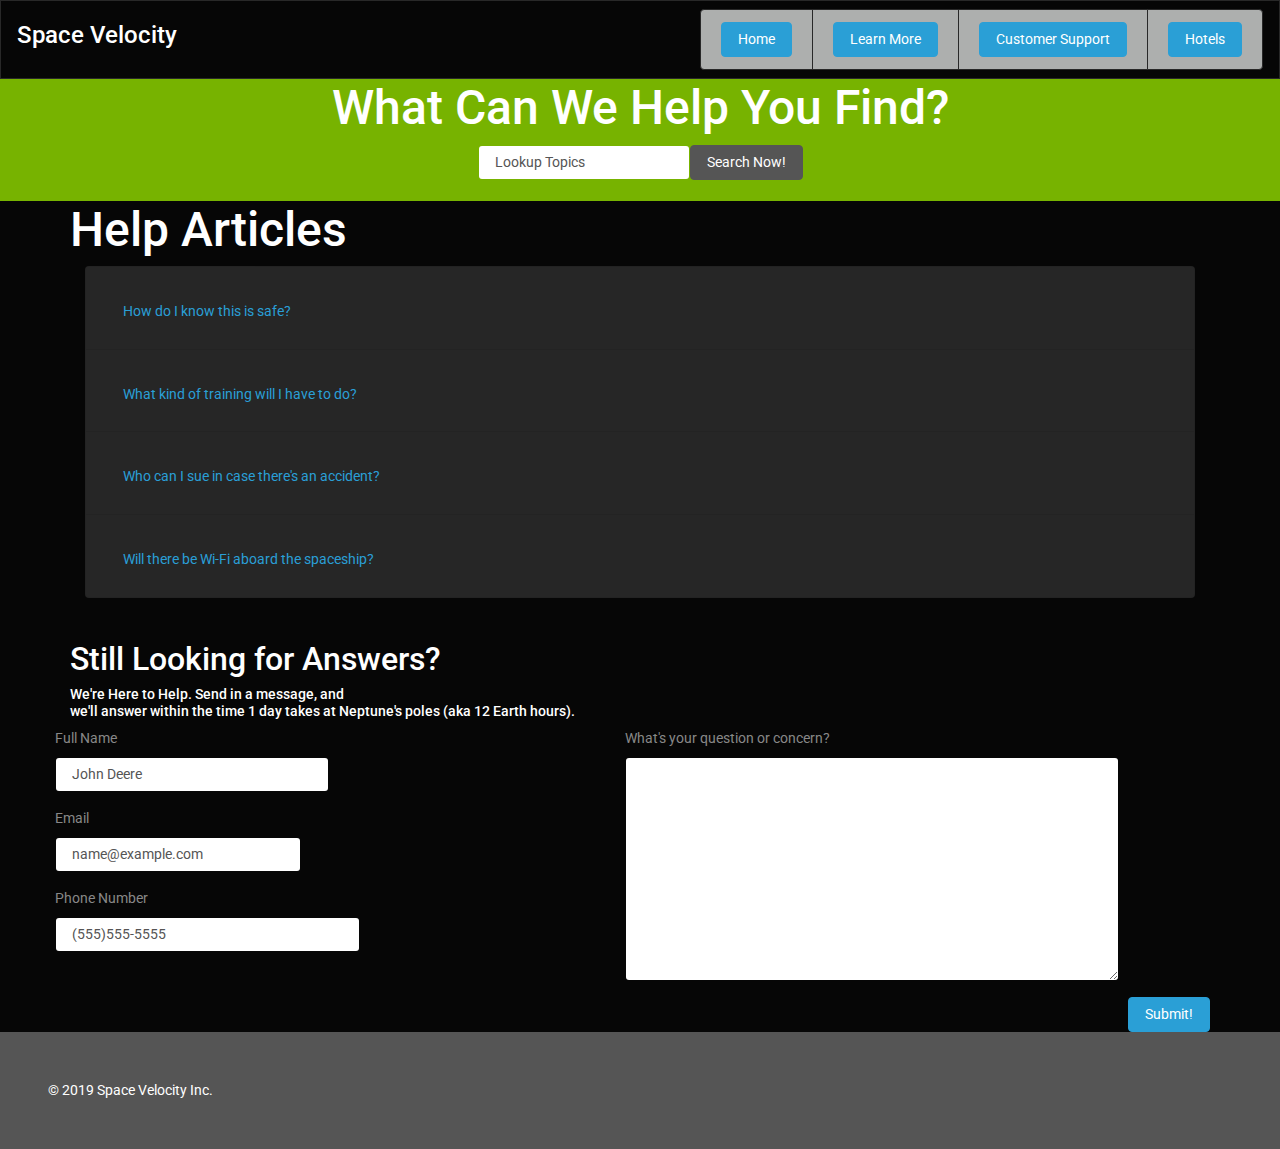
<file: faq.html>
<!-- faq.html -->
<!DOCTYPE html>
<html lang="en">
<head>
    <meta charset="UTF-8">
    <meta name="viewport" content="width=device-width, initial-scale=1.0">
    <meta http-equiv="X-UA-Compatible" content="ie=edge">
    <title>Space Velocity</title>

    <!-- Linking to JavaScript and Bootstrap -->
    <script src="https://code.jquery.com/jquery-3.3.1.slim.min.js" integrity="sha384-q8i/X+965DzO0rT7abK41JStQIAqVgRVzpbzo5smXKp4YfRvH+8abtTE1Pi6jizo" crossorigin="anonymous"></script>
    <script src="https://cdnjs.cloudflare.com/ajax/libs/popper.js/1.14.7/umd/popper.min.js" integrity="sha384-UO2eT0CpHqdSJQ6hJty5KVphtPhzWj9WO1clHTMGa3JDZwrnQq4sF86dIHNDz0W1" crossorigin="anonymous"></script>
    <script src="https://stackpath.bootstrapcdn.com/bootstrap/4.3.1/js/bootstrap.min.js" integrity="sha384-JjSmVgyd0p3pXB1rRibZUAYoIIy6OrQ6VrjIEaFf/nJGzIxFDsf4x0xIM+B07jRM" crossorigin="anonymous"></script>
    <link rel="stylesheet" href="https://stackpath.bootstrapcdn.com/bootstrap/4.3.1/css/bootstrap.min.css">

    <!-- Link to Bootstrap 'Cyborg' Theme -->
    <link rel="stylesheet" href="./static/css/bootstrap.min.css" type="text/css">

</head>
<body>

    <!-- NAVBAR -->
    <nav class="navbar navbar-dark navbar-expand-md bg-dark justify-content-center">
        <a class="navbar-brand d-flex w-50 mr-auto text-white" href="index.html"><h5>Space Velocity</h5></a>
        <button class="navbar-toggler" type="button" data-toggle="collapse" data-target="#navbarContent" aria-controls="navbarContent" aria-expanded="false" aria-label="Toggle navigation">
            <span class="navbar-toggler-icon"></span>
        </button>
        <div class="collapse navbar-collapse" id="navbarContent">
            <ul class="list-group list-group-horizontal justify-content-end ml-auto">
                <li class="list-group-item bg-dark">
                    <a href="index.html"><button type="button" class="btn btn-primary">Home</button></a>
                </li>
                <li class="list-group-item bg-dark">
                    <a href="learn.html"><button type="button" class="btn btn-primary">Learn More</button></a>
                </li>
                <li class="list-group-item bg-dark">
                    <a href="faq.html"><button type="button" class="btn btn-primary">Customer Support</button></a>
                </li>
                <li class="list-group-item bg-dark">
                    <a href="hotel.html"><button type="button" class="btn btn-primary">Hotels</button></a>
                </li>
            </ul>
        </div>
    </nav>

    <!-- SEARCH BOX -->
    <div class="sectio-holder bg-success">
        <div class="container bg-success">
            <div class="row justify-content-center">
                <h2>What Can We Help You Find?</h2>
            </div>
            <div class="row justify-content-center">
                <form class="form-inline">
                    <input type="search" class="form-control" placeholder="Lookup Topics" aria-label="Search">
                    <button class="btn btn-secondary" type="submit">Search Now!</button>
                </form>
            </div>
            <br>
        </div>
    </div>

    <!-- DROPDOWN BARS -->
    <div class="container">
        <div class="row">
            <h2>Help Articles</h2>
        </div>
        <div class="accordion" id="FAQaccordion">
            <div class="card">
                <div class="card-header" id="headingOne">
                    <h2 class="mb-0">
                        <button class="btn btn-link" type="button" data-toggle="collapse" data-target="#collapseOne" aria-expanded="true" aria-controls="collapseOne">
                            How do I know this is safe?
                        </button>
                    </h2>
                </div>
                <div id="collapseOne" class="collapse" aria-labelledby="headingOne" data-parent="#FAQaccordion">
                    <div class="card-body text-white">
                        We have been certified through research conducted at NASA, SpaceX, as well as several other space agencies internationally, such as the Russian Space Agency.
                    </div>
                </div>
            </div>
            <div class="card">
                <div class="card-header" id="headingTwo">
                    <h2 class="mb-0">
                        <button class="btn btn-link" type="button" data-toggle="collapse" data-target="#collapseTwo" aria-expanded="true" aria-controls="collapseTwo">
                            What kind of training will I have to do?
                        </button>
                    </h2>
                </div>
                <div id="collapseTwo" class="collapse" aria-labelledby="headingTwo" data-parent="#FAQaccordion">
                    <div class="card-body text-white">
                        You will be trained to assess and develop mental toughness, spinal health, psychological health, claustrophobia, social skills, and physcial endurance.
                    </div>
                </div>
            </div>
            <div class="card">
                <div class="card-header" id="headingThree">
                    <h2 class="mb-0">
                        <button class="btn btn-link" type="button" data-toggle="collapse" data-target="#collapseThree" aria-expanded="true" aria-controls="collapseThree">
                            Who can I sue in case there's an accident?
                        </button>
                    </h2>
                </div>
                <div id="collapseThree" class="collapse" aria-labelledby="headingThree" data-parent="#FAQaccordion">
                    <div class="card-body text-white">
                        Please direct all legal inquiries to the U.S. Burueau of Space Travel, the BST.
                    </div>
                </div>
            </div>
            <div class="card">
                <div class="card-header" id="headingFour">
                    <h2 class="mb-0">
                        <button class="btn btn-link collapsed" type="button" data-toggle="collapse" data-target="#collapseFour" aria-expanded="false" aria-controls="collapseFour">
                            Will there be Wi-Fi aboard the spaceship?
                        </button>
                    </h2>
                </div>
                <div id="collapseFour" class="collapse" aria-labelledby="headingFour" data-parent="#FAQaccordion">
                    <div class="card-body text-white">
                        Yes of course! How do you think Scott Kelly called his family while he sent 340 days aboard the ISS?
                    </div>
                </div>
            </div>
        </div>
    </div>
    <br><br>

    <!-- Contact Us -->
    <div class="container">
        <div class="row">
            <h4>Still Looking for Answers?</h4>
        </div>
        <div class="row">
            <h6>We're Here to Help. Send in a message, and <br> we'll answer within the time 1 day takes at Neptune's poles (aka 12 Earth hours).</h6>
        </div>
        <form>
            <div class="row">
                <div class="col-md-6">
                    <div class="row">
                        <div class="form-group row">
                            <label for="nameInput">Full Name</label>
                            <input type="name" class="form-control" id="nameInput" placeholder="John Deere">
                        </div>
                    </div>
                    <div class="row">
                        <div class="form-group row">
                            <label for="emailInput">Email</label>
                            <input type="email" class="form-control" id="emailInput" placeholder="name@example.com">
                        </div>
                    </div>
                    <div class="row">
                        <div class="form-group row">
                            <label for="phoneInput">Phone Number</label>
                            <input type="phone" class="form-control" class="phoneInput" placeholder="(555)555-5555">
                        </div>
                    </div>
                </div>
                <div class="col-md-6">
                    <div class="row">
                        <div class="form-group row">
                            <label for="question">What's your question or concern?</label>
                            <textarea class="form-control" id="question" cols="30" rows="10"></textarea>
                        </div>
                    </div>
                    <div class="row justify-content-end">
                        <button class="btn btn-primary">Submit!</button>
                    </div>
                </div>
            </div>
        </form>
    </div>

    <!-- FOOTER -->
    <div class="bg-secondary p-5 text-white">
        &copy 2019 Space Velocity Inc.
    </div>

</body>
</html>
</file>
